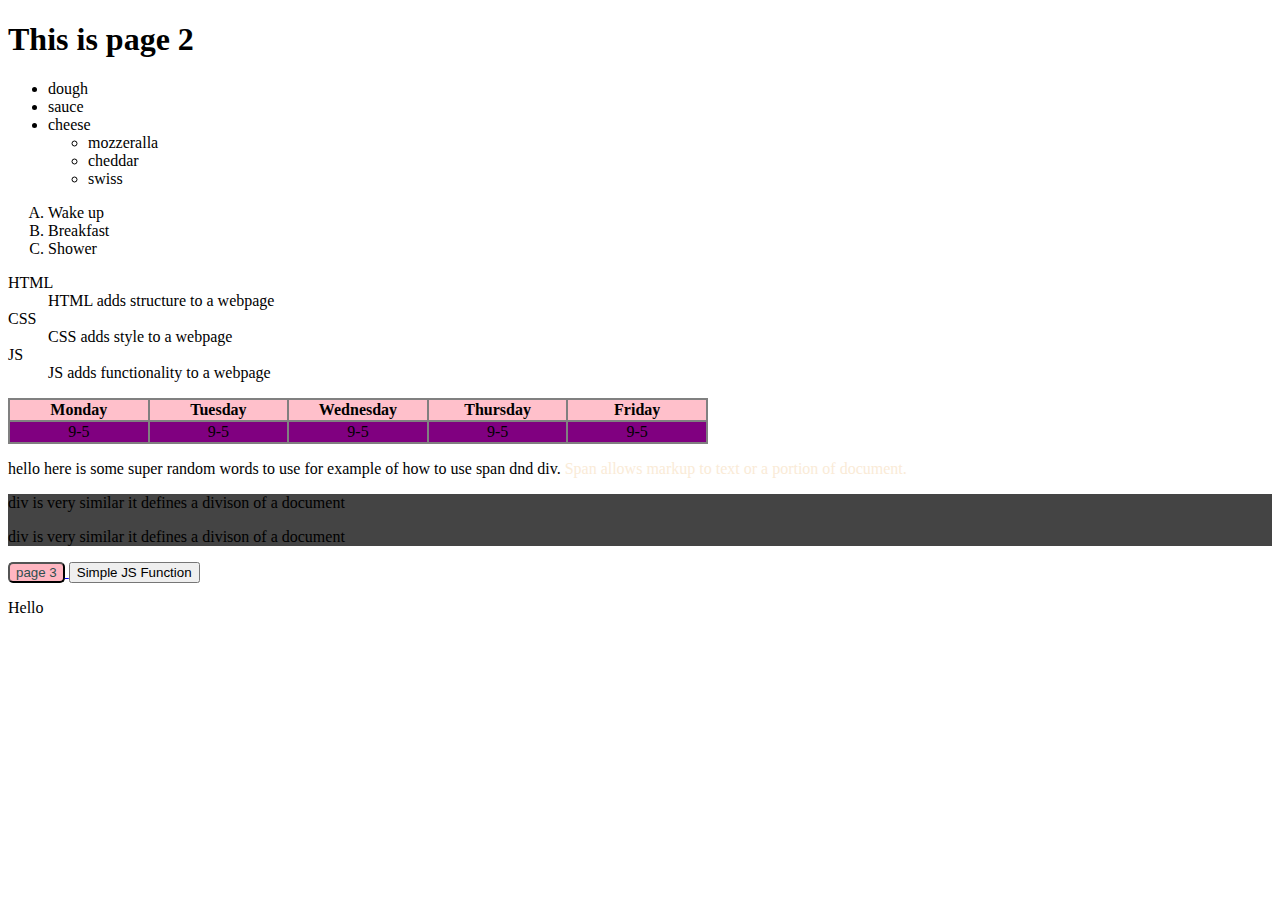
<file: page 2.html>
<!-- exlcamation mark and tab generates html code in vs code-->

<!DOCTYPE html>
<html lang="en">
<head>
    <meta charset="UTF-8">
    <meta name="viewport" content="width=device-width, initial-scale=1.0">
    <title>Document</title>
</head>
<body>
    <h1> This is page 2</h1>

            <!--unordered list-->
            <ul>
                <li>dough</li>
                <li>sauce</li>
                <li>cheese</li>
                    <ul>
                        <li>mozzeralla</li>
                        <li>cheddar</li>
                        <li>swiss</li>
                    </ul>
            </ul>
    
            <!--ordered list-->
            <ol type="A">
                <li>Wake up</li>
                <li>Breakfast</li>
                <li>Shower</li>
            </ol>
    
            <!--description list-->
            <dl>
                <dt>HTML</dt>
                <dd>HTML adds structure to a webpage</dd>
                <dt>CSS</dt>
                <dd>CSS adds style to a webpage</dd>
                <dt>JS</dt>
                <dd>JS adds functionality to a webpage</dd>
            </dl>
    
            <!--table-->
            <table bgcolor="grey" width="700">
                <!--table row-->
                <tr bgcolor="pink">
                    <!--table header-->
                    <th width="100">Monday</th>
                    <th width="100">Tuesday</th>
                    <th width="100">Wednesday</th>
                    <th width="100">Thursday</th>
                    <th width="100">Friday</th>
                </tr>
                <tr bgcolor="purple" align="center">
                    <!--table data-->
                    <td>9-5</td>
                    <td>9-5</td>
                    <td>9-5</td>
                    <td>9-5</td>
                    <td>9-5</td>
                </tr>
            </table>
    
            <p>hello here is some super random words to use for example of how to use span dnd div. <span style="color:antiquewhite">Span allows markup to text or a portion of document.</span></p>
            <div style="background-color:#444444"> 
                <p>div is very similar it defines a divison of a document
                </p>
                <p>
                    div is very similar it defines a divison of a document
                </p>
            </div>
    
            <!--i frame, imbedd wepage into another webpage, disabled for a lot in case of hacking-->
            <!--<iframe src="https://www.bing.com" width="750" height="500">
            <iframe style="border:0" src="index.html" width="750" height="750">-->

            <!--buttons-the a tags make it a hyperlink, remove if you want other functionality-->
            <a href="page 3.html">
                <button style="background-color:lightpink;color:darkslategray;border-radius:5px">page 3</button>
            </a>

            <button onclick="doSomething()">Simple JS Function</button>
            <p id="test">Hello</p>

            <script>
                function doSomething(){
                    document.getElementById("test").innerHTML = "Goodbye";
                }
            </script>

</body>
</html>
</file>
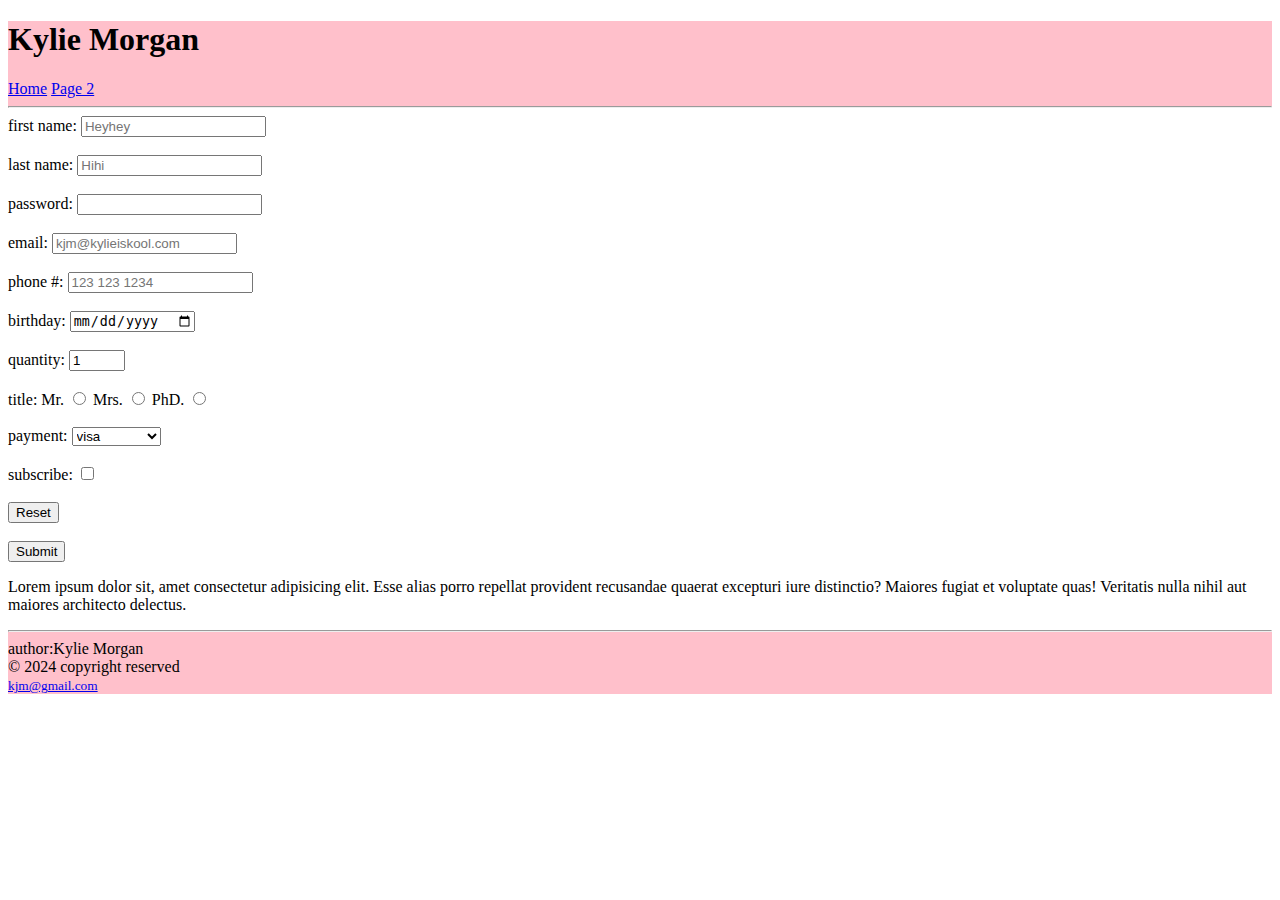
<file: page 3.html>
<!DOCTYPE html>
<html lang="en">
<head>
    <meta charset="UTF-8">
    <meta name="viewport" content="width=device-width, initial-scale=1.0">
    <title>Document</title>
</head>
<body>

    <header style="background-color: pink">
        <h1>Kylie Morgan</h1>
        <a href="index.html">Home</a>
        <a href="page 2.html">Page 2</a>
        <a></a>
        <hr>
    </header>

    <main>
                <!--post send the input data to the php page
                    the types matter!!!!!-->
                <form action="action_page.php" method="POST">
                    <div>
                    <label for="fname">first name:</label>
                    <input type="text" id="fname" placeholder="Heyhey" required>
                    </div>
                    <br>
                    <div>
                    <label for="lname">last name:</label>
                    <input type="text" id="lname" placeholder="Hihi" required>
                    </div>
                    <br>
                    <div>
                        <label for="pass">password:</label>
                        <input type="password" id="pass" name="pass" maxlength="12" required>
                    </div>
                    <br>
                    <div>
                        <label for="email">email:</label>
                        <input type="email" id="email" name="email" required placeholder="kjm@kylieiskool.com">
                    </div>
                    <br>
                    <div>
                        <label for="phone">phone #:</label>
                        <input type="tel" id="phone" name="phone" placeholder="123 123 1234">
                    </div>
                    <br>
                    <div>
                        <label for="date">birthday:</label>
                        <input type="date" id="bdate" name="bdate">
                    </div>
                    <br>
                    <div>
                        <label for="quantity">quantity:</label>
                        <input type="number" id="quantity" name="quantity" min="0" max="10" value="1">
                    </div>
                    <br>
                    <div>
                        <label for="title">title:</label>

                        <label for="Mr.">Mr.</label>
                        <input type="radio" id="Mr." name="title" value="Mr.">
                        <label for="Mrs.">Mrs.</label>
                        <input type="radio" id="Mrs." name="title" value="Mrs.">
                        <label for="PhD.">PhD.</label>
                        <input type="radio" id="PhD." name="title" value="PhD.">
                    </div>
                    <br>
                    <div>
                        <label for="payment">payment:</label>
                        <select id="payment" name="payment">
                            <option value="visa">visa</option>
                            <option value="mastercard">mastercard</option>
                            <option value="giftcard">gift card</option>
                        </select>
                    </div>
                    <br>
                    <div>
                        <label for="subscribe">subscribe:</label>
                        <input type="checkbox" id="subscribe" name="subscribe">
                    </div>
                    <br>
                    <div>
                        <input type="reset">
                        
                    </div>
                    <br>
                    <div>
                        <input type="submit">
                    </div>
    
                </form>

                <p tag="poverflow">
                    Lorem ipsum dolor sit, amet consectetur adipisicing elit. Esse alias porro repellat provident recusandae quaerat excepturi iure distinctio? Maiores fugiat et voluptate quas! Veritatis nulla nihil aut maiores architecto delectus.
                </p>
        </main>

        <footer style="background-color: pink">
            <hr>
            author:Kylie Morgan<br>
            &copy; 2024 copyright reserved<br>
            <small><a href="mailto:kjm@gmail.com">kjm@gmail.com</a></small>
        </footer>
</body>
</html>
</file>
